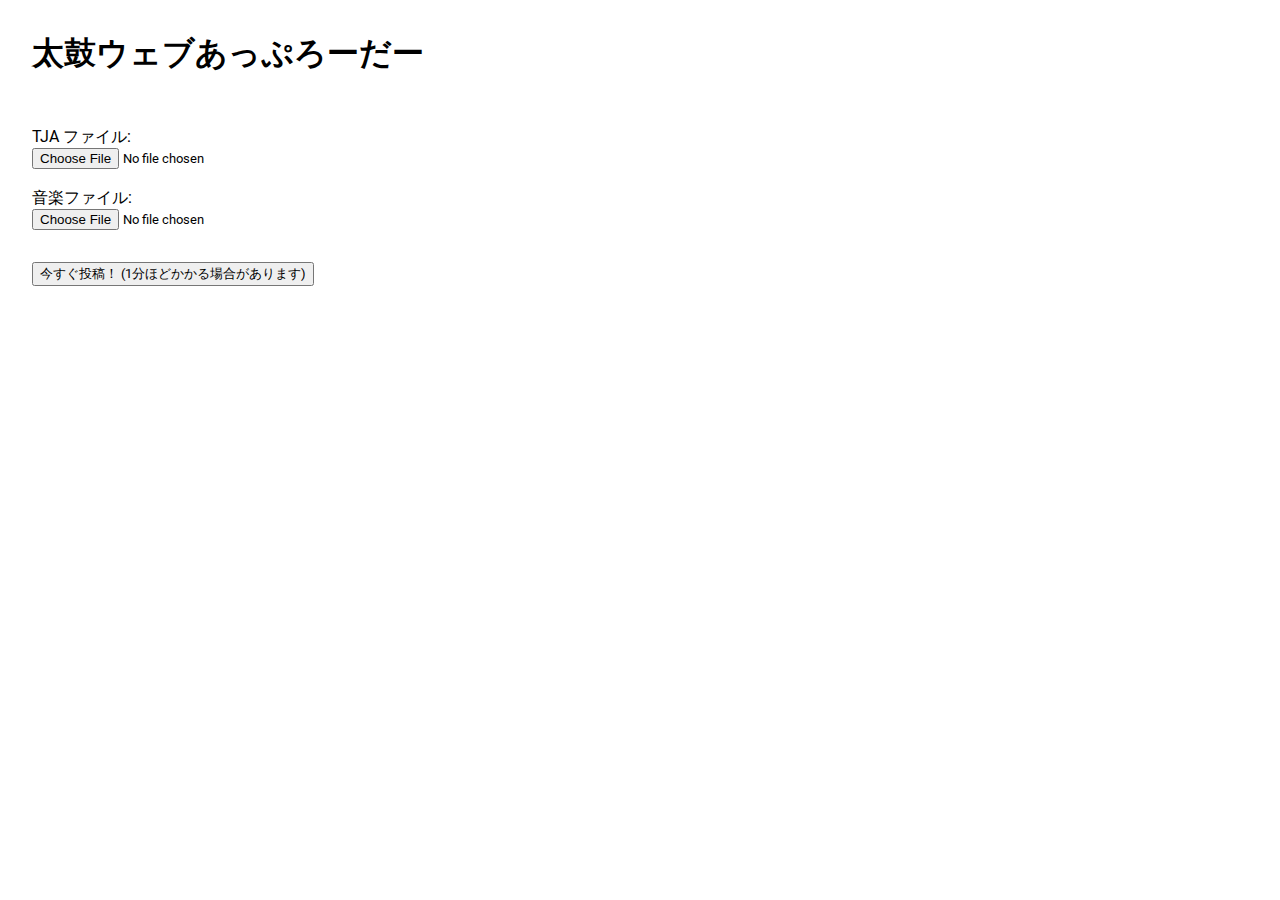
<file: public/upload/index.html>
<!DOCTYPE html>
<html lang="ja">
  <head>
    <meta charset="UTF-8">
    <meta name="viewport" content="width=device-width, initial-scale=1">
    <title>太鼓ウェブあっぷろーだー</title>
    <link rel="stylesheet" href="style.css">
    <script src="upload.js"></script>
  </head>
  <body>
    <h1>太鼓ウェブあっぷろーだー</h1>

    <form id="upload-form" enctype="multipart/form-data">
      <label for="file_tja">TJA ファイル:</label>
      <input type="file" name="file_tja" accept=".tja" required>

      <label for="file_music">音楽ファイル:</label>
      <input type="file" name="file_music" accept=".ogg,.mp3,.wav" required>
    </form>

    <button type="button" onclick="uploadFiles()">今すぐ投稿！ (1分ほどかかる場合があります)</button>

    <div id="error-view"></div>
  </body>
</html>
</file>
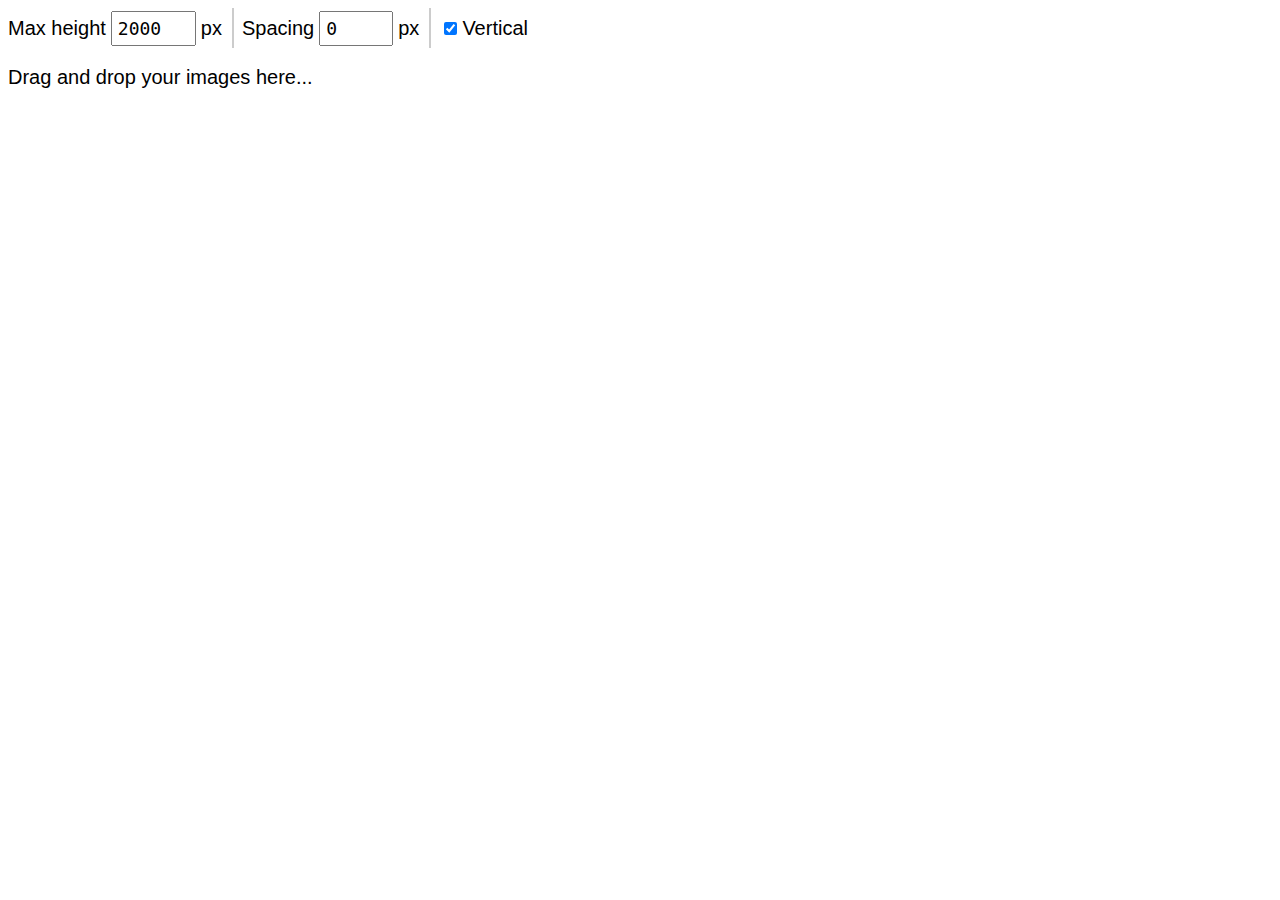
<file: tools/merge_image.htm>
<html>
<head>
<title>Merge Image</title>
<style>
body{
	transition: background-color 0.5s;
	background-color: #fff;
	font-family: sans-serif;
	font-size: 20px;
}
input[type=number]{
	font-family: monospace;
	font-size: 18px;
	padding: 5px;
}
#settings{
	display: flex;
	margin-bottom: 18px;
	height: 40px;
}
label{
	display: flex;
	align-items: center;
	height: 100%;
}
label:not(:first-child){
	margin-left: 10px;
	border-left: 2px solid #ccc;
	padding-left: 8px;
}
input{
	margin: 5px;
}
</style>
</head>
<body>
<div id="settings">
	<label>
	Max height
	<input id="max-height" type="number" min="1" max="5000" step="1" value="2000">
	px
	</label>
	<label>
	Spacing
	<input id="spacing" type="number" min="0" max="100" step="1" value="0">
	px
	</label>
	<label>
	<input id="vertical" type="checkbox" checked>
	Vertical
	</label>
</div>
<div id="hint">Drag and drop your images here...</div>
<canvas id="canvas"></canvas>
<script>
var canvas = document.getElementById("canvas")
var ctx = canvas.getContext("2d")
var allFiles
var maxHeightElement = document.getElementById("max-height")
var spacingElement = document.getElementById("spacing")
var maxHeight = parseInt(maxHeightElement.value)
var spacing = parseInt(spacingElement.value)
var vectical = true

document.addEventListener("dragover", event => {
	event.preventDefault()
	event.dataTransfer.dropEffect = "copy"
	document.body.style.backgroundColor = "#ccc"
})
document.addEventListener("dragleave", () => {
	document.body.style.backgroundColor = "#fff"
})
document.addEventListener("drop", event => {
	document.getElementById("hint").style.display = "none"
	document.body.style.backgroundColor = "#fff"
	event.preventDefault()
	allFiles = []
	var promises = []
	for(let file of event.dataTransfer.files){
		promises.push(readFile(file))
	}
	Promise.all(promises).then(drawCanvas)
})
maxHeightElement.addEventListener("change", event => {
	var value = parseInt(event.currentTarget.value)
	if(value >= 1 && value <= 5000){
		maxHeight = value
		if(allFiles && allFiles.length){
			drawCanvas()
		}
	}
})
spacingElement.addEventListener("change", event => {
	var value = parseInt(event.currentTarget.value)
	if(value >= 0 && value <= 100){
		spacing = value
		if(allFiles && allFiles.length){
			drawCanvas()
		}
	}
})
document.getElementById("vertical").addEventListener("change", event => {
	vertical = event.currentTarget.checked
	if(allFiles && allFiles.length){
		drawCanvas()
	}
})

function readFile(file){
	return new Promise((resolve, reject) => {
		var reader = new FileReader()
		reader.addEventListener("load", () => {
			if(reader.result){
				var img = document.createElement("img")
				img.addEventListener("load", () => {
					var noExt = file.name.slice(0, file.name.lastIndexOf("."))
					if(parseInt(noExt) == noExt){
						var name = parseInt(noExt)
					}else{
						var name = noExt
					}
					allFiles.push({
						name: name,
						img: img
					})
					resolve()
				})
				img.addEventListener("error", resolve)
				img.addEventListener("abort", resolve)
				img.src = reader.result
			}else{
				resolve()
			}
		})
		reader.addEventListener("error", resolve)
		reader.addEventListener("abort", resolve)
		reader.readAsDataURL(file)
	})
}

function drawCanvas(){
	var x = 0
	var y = 0
	var biggestWidth = 0
	var canvasWidth = 0
	var canvasHeight = 0
	allFiles.sort((a, b) => a.name > b.name ? 1 : -1)
	for(var i in allFiles){
		var file = allFiles[i]
		if(vertical){
			if(y + file.img.height > maxHeight + spacing){
				y = 0
				x += biggestWidth
				biggestWidth = 0
			}
			file.x = x + (x === 0 ? 0 : spacing)
			file.y = y + (y === 0 ? 0 : spacing)
			y += file.img.height + (y === 0 ? 0 : spacing)
			if(file.img.width > biggestWidth){
				biggestWidth = file.img.width
			}
			if(y > canvasHeight){
				canvasHeight = y
			}
		}else{
			if(x + file.img.width > maxHeight + spacing){
				x = 0
				y += biggestWidth
				biggestWidth = 0
			}
			file.x = x + (x === 0 ? 0 : spacing)
			file.y = y + (y === 0 ? 0 : spacing)
			x += file.img.width + (x === 0 ? 0 : spacing)
			if(file.img.height > biggestWidth){
				biggestWidth = file.img.height
			}
			if(x > canvasWidth){
				canvasWidth = x
			}
		}
	}
	if(vertical){
		canvasWidth = x + biggestWidth
	}else{
		canvasHeight = y + biggestWidth
	}
	canvas.width = canvasWidth
	canvas.height = canvasHeight
	for(var i in allFiles){
		var file = allFiles[i]
		ctx.drawImage(file.img, file.x, file.y, file.img.width, file.img.height)
	}
}
</script>
</body>
</html>
</file>
<file: public/upload/style.css>
@font-face {
  font-family: "Roboto";
  font-style: normal;
  font-weight: 400;
  font-display: swap;
  src: url(roboto/Roboto-Regular.ttf) format("truetype");
}

body * {
  margin: 0;
  font-family: "Roboto", sans-serif;
  white-space: pre-line;
  word-break: break-word;
}

body {
  margin: 0;
  padding: 2rem;
}

body > :not(:last-child) {
  margin-bottom: 2rem;
}
</file>
